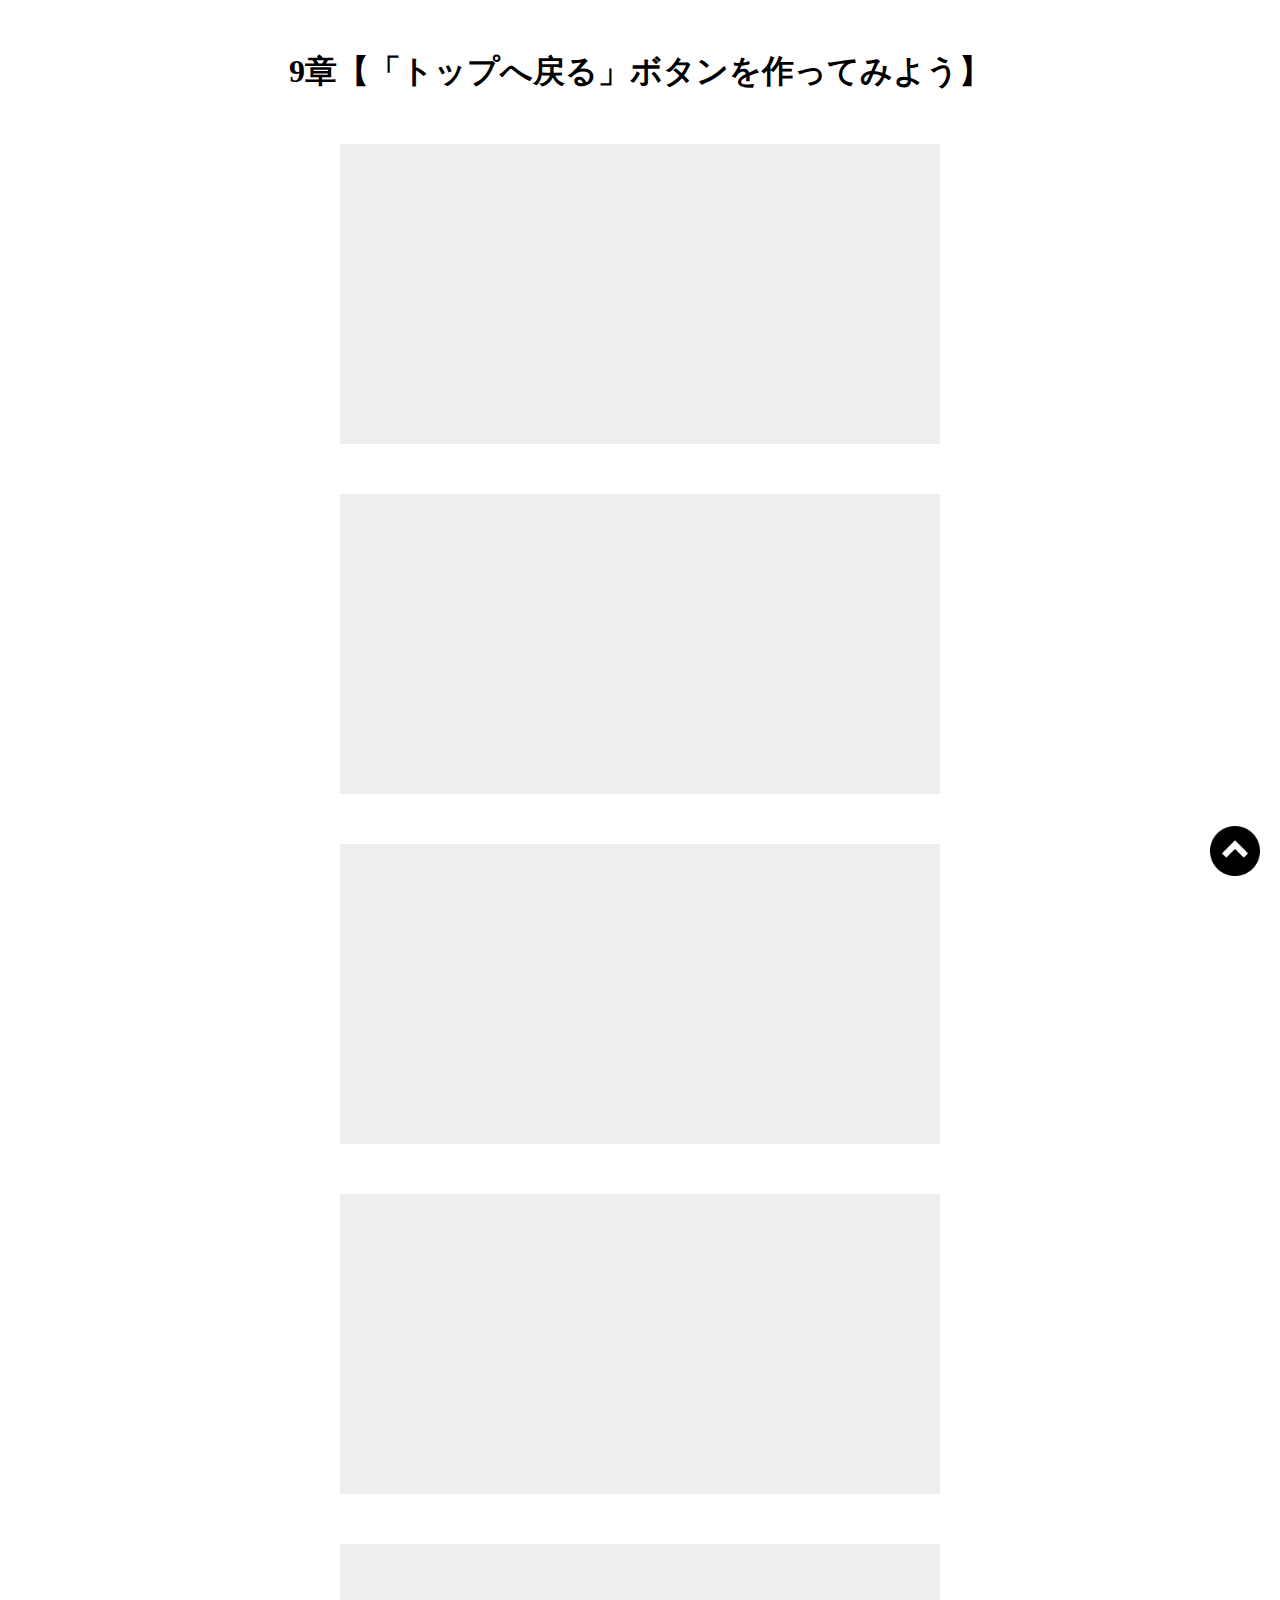
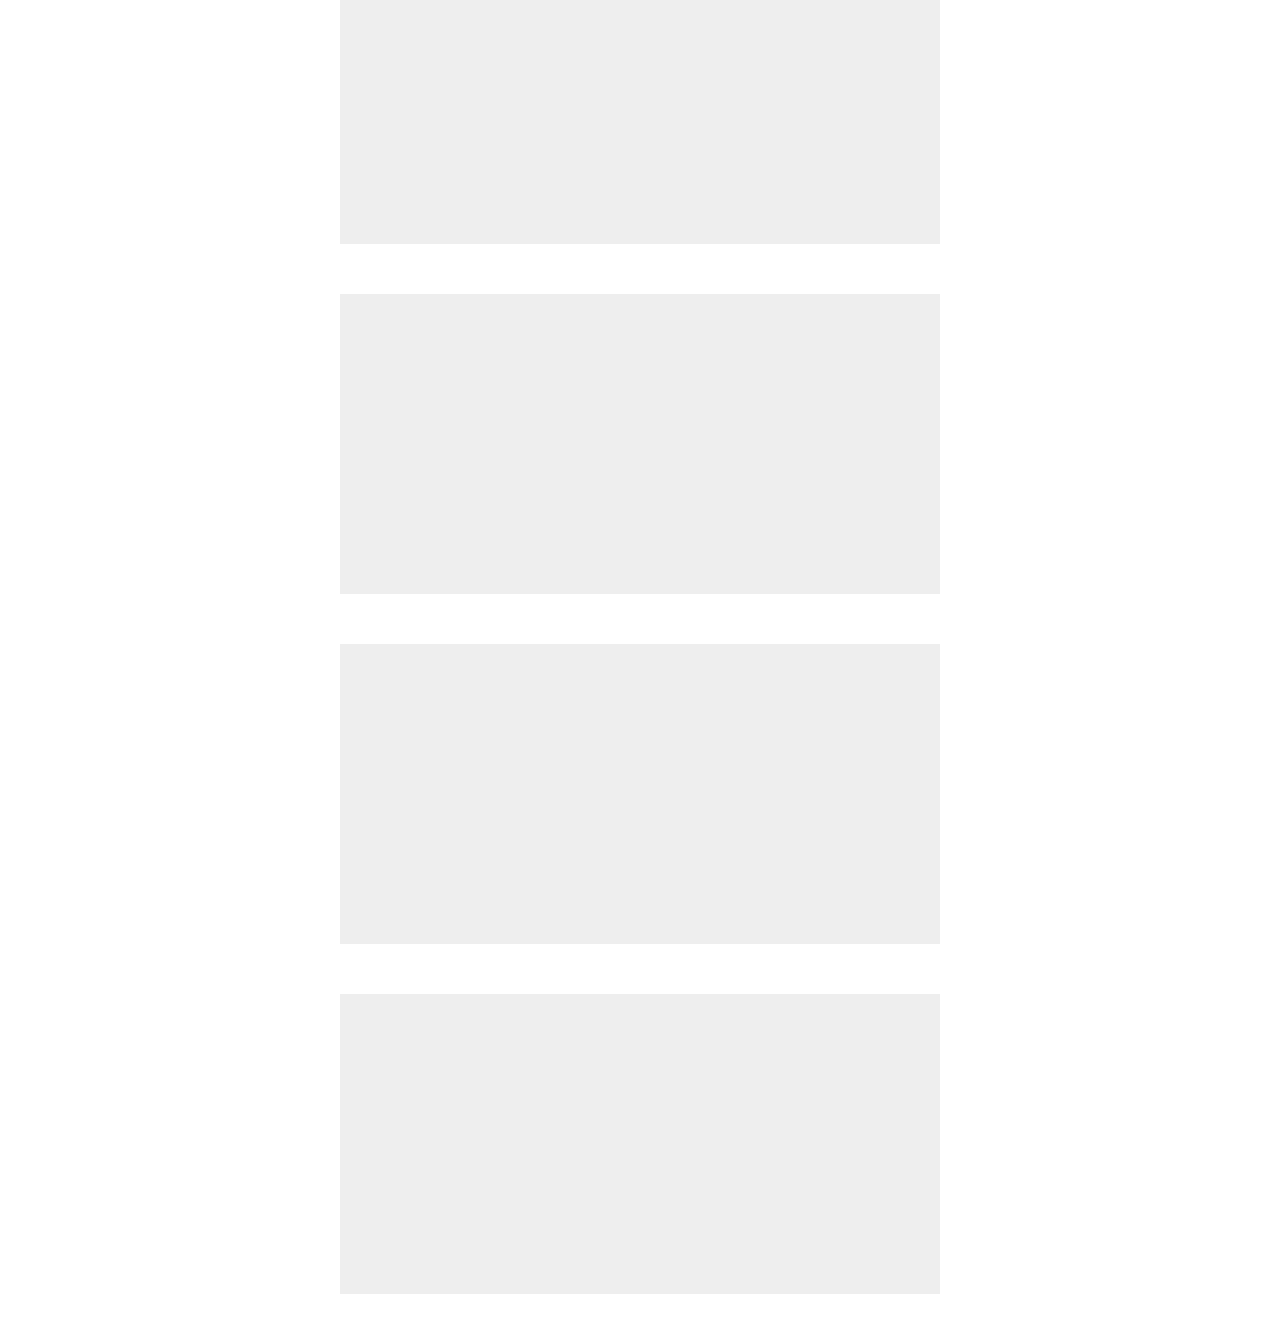
<file: Pagetop-Lesson/index.html>
<!DOCTYPE html>
  <html lang="ja">
  <head>
    <meta charset="UTF-8"　/>
    <meta name="viewport" content="width=device-width,initial-scale=1.0">
    <title>9章【「トップへ戻る」ボタンを作ってみよう】</title>
    <link rel="stylesheet" href="style.css" />
  </head>
  <body>
    <h1>9章【「トップへ戻る」ボタンを作ってみよう】</h1>

    <div class="box"></div>
    <div class="box"></div>
    <div class="box"></div>
    <div class="box"></div>
    <div class="box"></div>
    <div class="box"></div>
    <div class="box"></div>
    <div class="box"></div>

    <span id="back">
      <a href="#">
        <img src="img/arrow.png" alt="">
      </a>
    </span>

    <script src="jquery.min.js"></script>
    <script src="script.js"></script>
  </body>
</html>
</file>
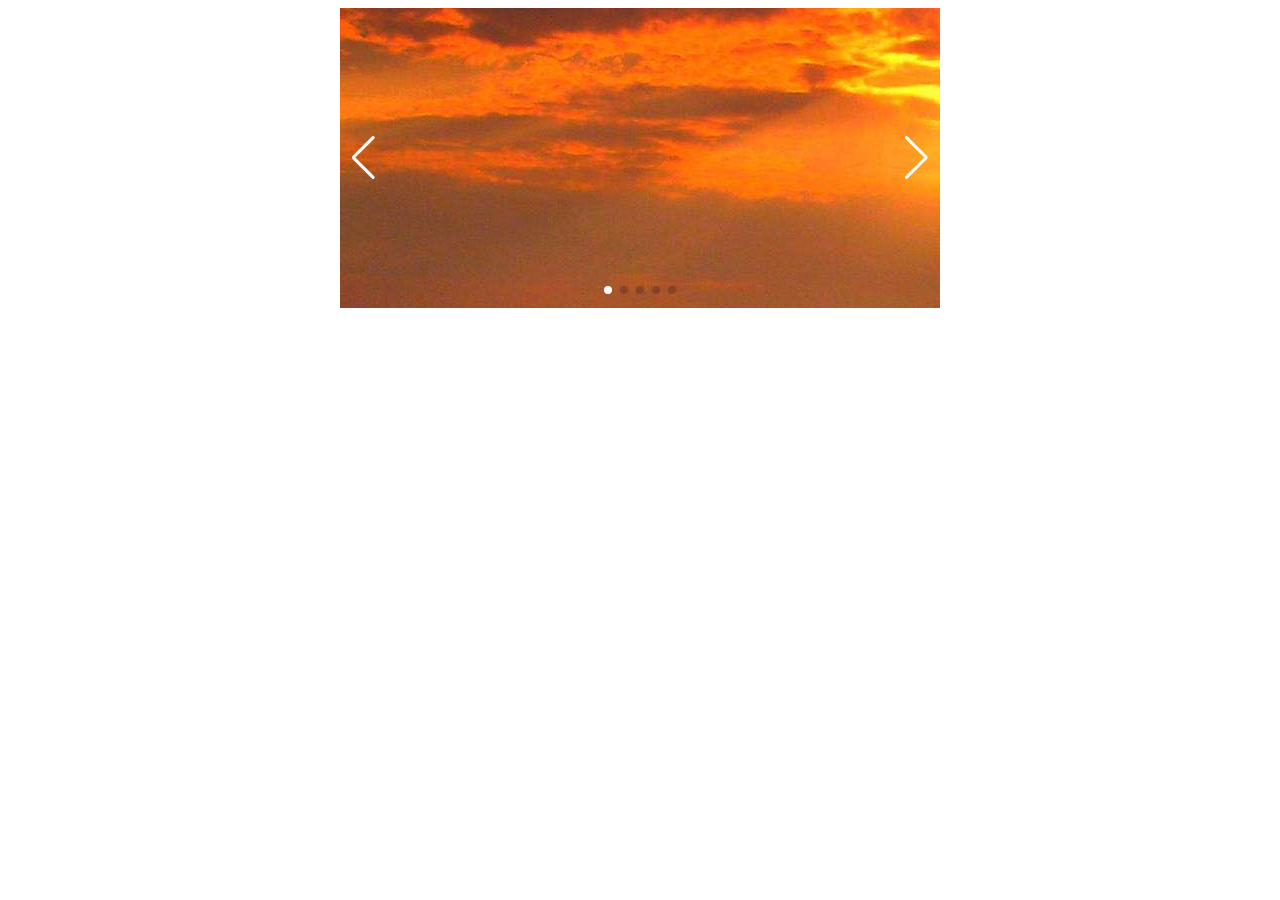
<file: SlideShow-Lesson/index.html>
<!doctype html>
<html lang="ja">
  <head>
    <meta charset="utf-8">
    <link rel="stylesheet" href="https://cdn.jsdelivr.net/npm/swiper@8/swiper-bundle.min.css">
    <script src="https://cdn.jsdelivr.net/npm/swiper@8/swiper-bundle.min.js"></script>
    <link rel="stylesheet" href="style.css">
    <title>Swipe導入</title>
  </head>
  <body>
    <div class="swiper">
      <div class="swiper-wrapper">
          <div class="swiper-slide">
          <img src="img/nature-1.jpg" alt="">
        </div>
        <div class="swiper-slide">
          <img src="img/nature-2.jpg" alt="">
        </div>
        <div class="swiper-slide">
          <img src="img/nature-3.jpg" alt="">
        </div>
        <div class="swiper-slide">
          <img src="img/nature-4.jpg" alt="">
        </div>
        <div class="swiper-slide">
          <img src="img/nature-5.jpg" alt="">
        </div>
      </div>
      <div class ="swiper-pagination"></div>
      <div class ="swiper-button-prev"></div>
      <div class ="swiper-button-next"></div>
    </div>
    <script src="script.js"></script>
  </body>
</html>
</file>
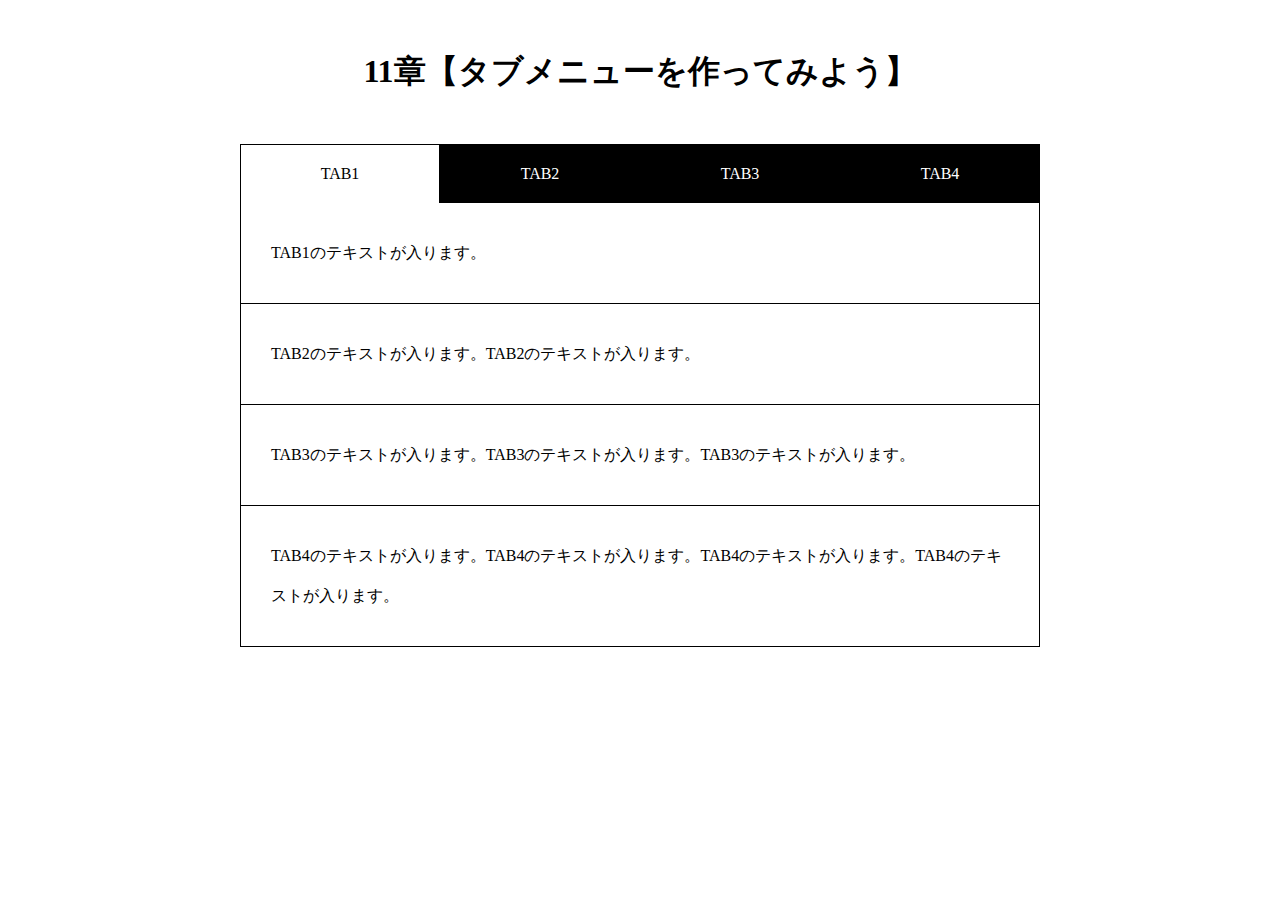
<file: Tabbar-Lesson/index.html>
<!DOCTYPE html>
<html lang="ja">
  <head>
    <meta charset="UTF-8" />
    <meta name="viewport" content="width=device-width,initial-scale=1.0">
    <title>11章【タブメニューを作ってみよう】</title>
    <link rel="stylesheet" href="style.css" />
  </head>
  <body>
    <h1>11章【タブメニューを作ってみよう】</h1>

    <div class="wrap">
      <ul id="tab-menu">
        <li><a href="#tab1" class="active">TAB1</a></li>
        <li><a href="#tab2" class="">TAB2</a></li>
        <li><a href="#tab3" class="">TAB3</a></li>
        <li><a href="#tab4" class="">TAB4</a></li>
      </ul>

      <div id="tab-contents">
        <div id="tab1" class="tab">
          <p>TAB1のテキストが入ります。</p>
        </div>

            <div id="tab2" class="tab">
          <p>TAB2のテキストが入ります。TAB2のテキストが入ります。</p>
        </div>

        <div id="tab3" class="tab">
          <p>TAB3のテキストが入ります。TAB3のテキストが入ります。TAB3のテキストが入ります。</p>
        </div>

        <div id="tab4" class="tab">
          <p>TAB4のテキストが入ります。TAB4のテキストが入ります。TAB4のテキストが入ります。TAB4のテキストが入ります。</p>
        </div>
      </div>
    </div>
    <script src="jquery.min.js"></script>
    <script src="script.js"></script>
  </body>
  </html>
</file>
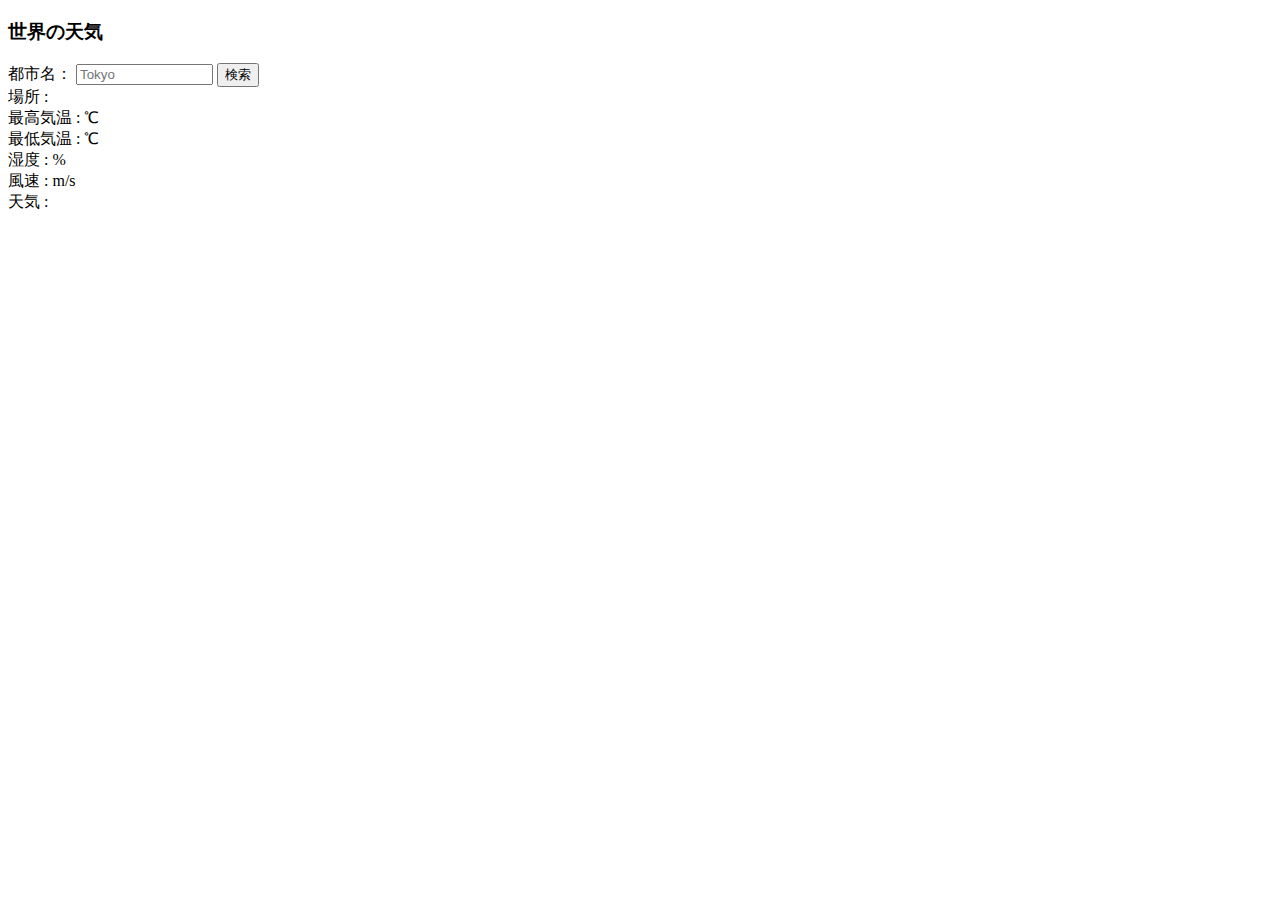
<file: Tabbar-Lesson/index2.html>
<!DOCTYPE html>
<html lang="ja">
  <head>
    <meta charset="UTF-8" />
    <title>世界の天気</title>
  </head>
  <body>
    <h3>世界の天気</h3>
    <label>都市名：</label>
    <input id="cityname" type="text" size="14" maxlength="14" placeholder="Tokyo">
    <button id="btn">検索</button><br>
    <span>場所 :</span>
    <span id="place"></span><br>
    <span>最高気温 :</span>
    <span id="temp_max"></span>
    <span> ℃</span><br>
    <span>最低気温 :</span>
    <span id="temp_min"></span>
    <span> ℃</span><br>
    <span>湿度 :</span>
    <span id="humidity"></span>
    <span> %</span><br>
    <span>風速 :</span>
    <span id="speed"></span>
    <span> m/s</span><br>
    <span>天気 :</span>
    <span id="weather"></span>
    <div id="icon"><img id="img"></div>
    <script src="jquery.min.js"></script>
    <script src="script.js"></script>
  </body>
</html>
</file>
<file: Pagetop-Lesson/style.css>
@charset "UTF-8";

* {
  margin: 0;
  padding: 0;
  box-sizing: border-box;
}
h1 {
  text-align: center;
  margin: 50px 0;
}
.box {
  height: 300px;
  width: 600px;
  margin: 0 auto 50px;
  background-color: #eee;
}
#back {
  position: fixed;
  right: 20px;
  bottom: 20px;
}
#back img {
  width: 50px;
}
</file>
<file: Tabbar-Lesson/style.css>
@charset "UTF-8";

* {
  margin: 0;
  padding: 0;
  box-sizing: border-box;
}

h1 {
  text-align: center;
  margin: 50px 0;
}

.wrap {
  width: 90%;
  max-width: 800px;
  margin: 0 auto;
}

#tab-menu {
  display: flex;
}

#tab-menu li {
  list-style-type: none;
  width: 25%;
}

#tab-menu li a {
  color: #fff;
  text-decoration: none;
  display: block;
  padding: 20px;
  text-align: center;
  background: #000;
  border: 1px solid #000;
  border-bottom: none;
}

#tab-menu .active {
  background: #fff;
  color: #000;
}

#tab-contents {
  display: flex;
  flex-wrap: wrap;
}

#tab-contents .tab {
  width: 100%;
  padding: 30px;
  background: #fff;
  border: 1px solid #000;
  border-top: none;
}

#tab-contents p {
  color: #000;
  line-height: 2.5;
}
</file>
<file: SlideShow-Lesson/style.css>
.swiper {
  width: 600px;
  height: 300px;
}

:root {
  --swiper-navigation-color: #ffffff;
  --swiper-pagination-color: #ffffff;
}
</file>
